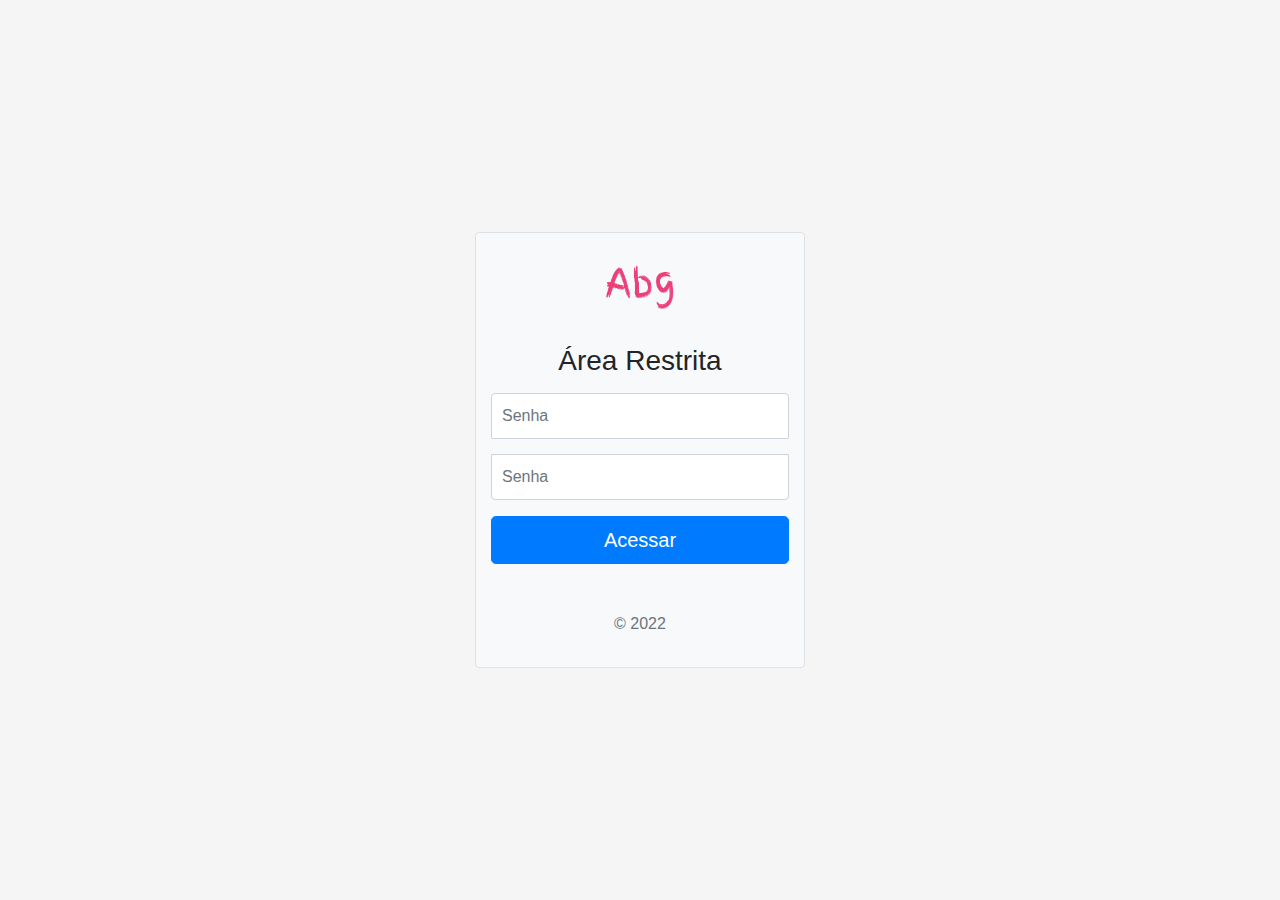
<file: login.html>
<!DOCTYPE html>
<html lang="pt-BR">
<head>
	<meta charset="utf-8">
	<meta name="viewport" content="width=device-width, initial-scale=1, shrink-to-fit=no">
	<link rel="stylesheet" href="https://cdn.jsdelivr.net/npm/bootstrap@4.1.3/dist/css/bootstrap.min.css">
	<link href="css-custom/signin.css" rel="stylesheet">
	<link rel="icon" href="assets/abgoficial.ico">
	<title>Login</title>
</head>
<body class="text-center">

	<form class="form-signin bg-light border rounded">
      <img class="mb-4" src="assets/abgoficial.png" alt="Abg Soluções" width="72" height="72">
      <h1 class="h3 mb-3 font-weight-normal text">Área Restrita</h1>

     <div class="form-group">
        <label for="exampleInputEmail1" class="sr-only">Usuário</label>
        <input type="email" class="form-control" id="exampleInputEmail1" aria-describedby="Usuário" placeholder="Senha">
      </div>

      <div class="form-group">
        <label for="exampleInputPassword1" class="sr-only">Senha</label>
        <input type="password" class="form-control" id="exampleInputPassword1" placeholder="Senha">
      </div>

      <button class="btn btn-lg btn-primary btn-block" type="submit">Acessar</button>
      <p class="mt-5 mb-3 text-muted">&copy; 2022</p>
  </form>

<!--<script src="https://code.jquery.com/jquery-3.3.1.slim.min.js"></script>
<script src="https://cdn.jsdelivr.net/npm/popper.js@1.14.3/dist/umd/popper.min.js"></script>
<script src="https://cdn.jsdelivr.net/npm/bootstrap@4.1.3/dist/js/bootstrap.min.js"></script>-->
</body>
</html>
</file>
<file: css-custom/signin.css>
html,
body {
  height: 100%;
}

body {
  display: -ms-flexbox;
  display: flex;
  -ms-flex-align: center;
  align-items: center;
  padding-top: 40px;
  padding-bottom: 40px;
  background-color: #f5f5f5;
}

.form-signin {
  width: 100%;
  max-width: 330px;
  padding: 15px;
  margin: auto;
}
.form-signin .checkbox {
  font-weight: 400;
}
.form-signin .form-control {
  position: relative;
  box-sizing: border-box;
  height: auto;
  padding: 10px;
  font-size: 16px;
}
.form-signin .form-control:focus {
  z-index: 2;
}
.form-signin input[type="email"] {
  margin-bottom: -1px;
  border-bottom-right-radius: 0;
  border-bottom-left-radius: 0;
}
.form-signin input[type="password"] {
  margin-bottom: 10px;
  border-top-left-radius: 0;
  border-top-right-radius: 0;
}
</file>
